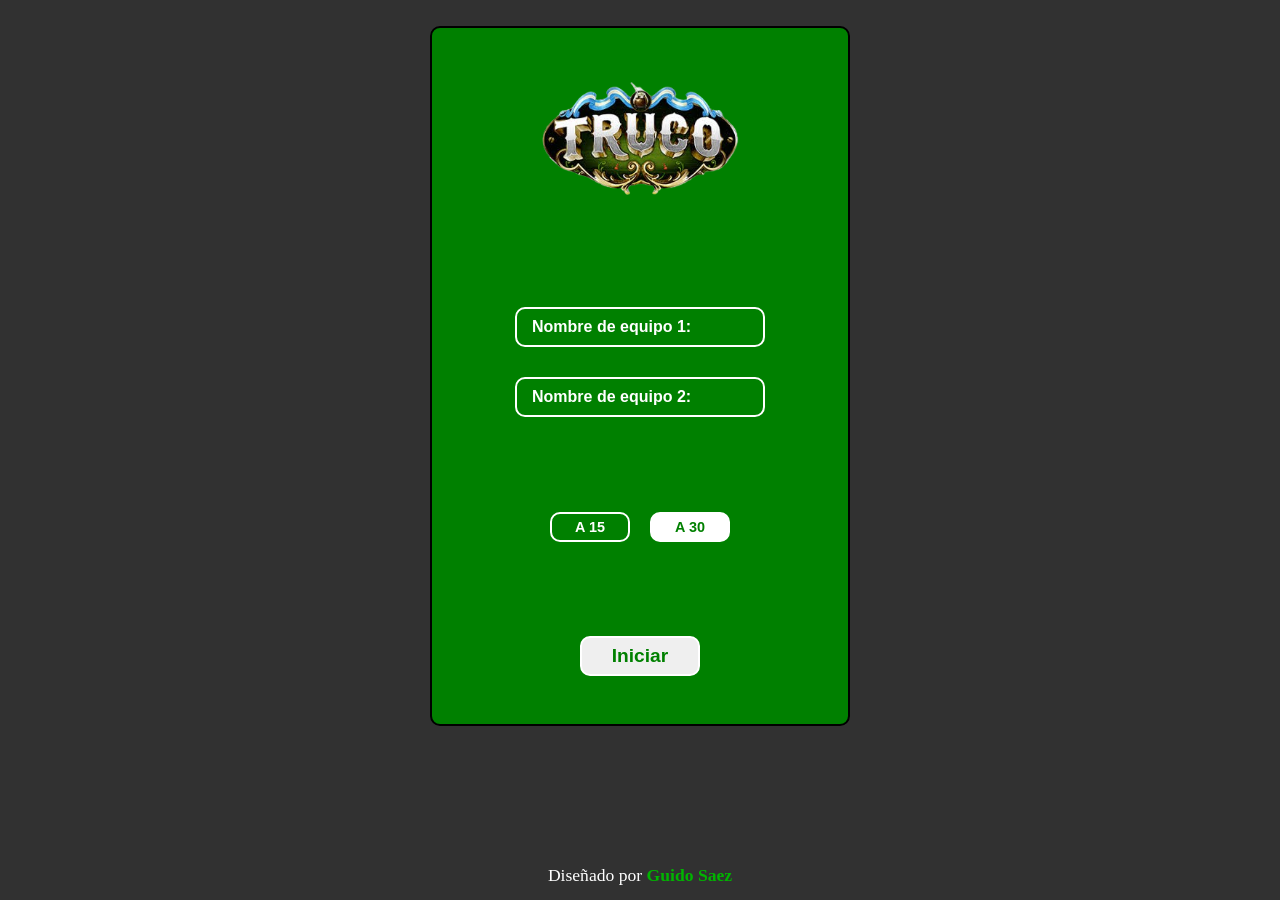
<file: index.html>
<!DOCTYPE html>
<html lang="es">
<head>
    <meta charset="UTF-8">
    <meta name="viewport" content="width=device-width, initial-scale=1.0">
    <title>Anotador de Truco</title>
    <link rel="stylesheet" href="css/anotador_truco.css">
    <script src="https://ajax.googleapis.com/ajax/libs/jquery/3.7.1/jquery.min.js"></script>
   
</head>
<body>
   
    <div class="visible" id="pantalla1">

        <div class="juego1">

            <div class="titulo_juego">
                <img class="logo" src="asset/img/anotador-truco_logo.png" alt="" srcset="">
            </div>
    
            <div class="nombres_equipos">
                <input type="text" class="nombre_equipo" id="equipo1" placeholder="Nombre de equipo 1:">
                <input type="text" class="nombre_equipo" id="equipo2" placeholder="Nombre de equipo 2:">
            </div>
    
            <div class="config_juego">
                <input class="modo_juego" type="button" value="A 15" id="a15">
                <input class="modo_juego seleccionado" type="button" value="A 30" id="a30">
            </div>
    
            <div class="iniciar_juego">
                <input class="btn-inicio" type="button" value="Iniciar" id="iniciar">
            </div>
        </div>
    </div>

    <div class= "oculto" id="pantalla2">

        <div class="juego2">

            <div class="display1">
                <input type="button" value="+" id="sumarEquipo1" class="btn-sumar">
                <h2 class="equipo_nombre1" id="equipo1_nombre"></h2>
            </div>
    
            <div class="display2">
                <input type="button" value="+" id="sumarEquipo2" class="btn-sumar">
                <h2 class="equipo_nombre2" id="equipo2_nombre"></h2>
            </div>
    
            <div class="recuadroPuntos">
                <img src="asset/img/0.png" class="img" id="p11">
                <img src="asset/img/0.png" class="img" id="p12">
                <img src="asset/img/0.png" class="img" id="p13">
            </div>

            <div class="recuadroPuntos">
                <img src="asset/img/0.png" alt="" class="img" id="p21">
                <img src="asset/img/0.png" alt="" class="img" id="p22">
                <img src="asset/img/0.png" alt="" class="img" id="p23">
            </div>

            <div class="recuadroPuntos">
                <img src="asset/img/0.png" alt="" class="img" id="p14">
                <img src="asset/img/0.png" alt="" class="img" id="p15">
                <img src="asset/img/0.png" alt="" class="img" id="p16">
            </div>

            <div class="recuadroPuntos">
                <img src="asset/img/0.png" alt="" class="img" id="p24">
                <img src="asset/img/0.png" alt="" class="img" id="p25">
                <img src="asset/img/0.png" alt="" class="img" id="p26">
            </div>
    
            <div class="display3">
                <input type="button" value="-" id="restarEquipo1" class="btn-sumar">
                <h2 class="equipo_puntos" id="puntos_equipo1"></h2>
            </div>

            <div class="display4">
                <p class="max" id="max"></p>
                <input type="button" value="FIN" id="fin" class="btn-fin">
            </div>

            <div class="display5">
                <input type="button" value="-" id="restarEquipo2" class="btn-sumar">
                <h2 class="equipo_puntos" id="puntos_equipo2"></h2>
            </div>

        </div>

    </div>
    <footer class="footer">
        <p class="footer_texto">Diseñado por <b>Guido Saez</b></p>
    </footer>
    <script src="js/anotador_truco.js"></script>
</body>

</html>
</file>
<file: css/anotador_truco.css>
* {
   margin: 0;
   padding: 0;
   box-sizing: border-box;
}

.oculto {
    display: none;
    visibility: hidden;
}

.visible {
    display: block;
    visibility: visible;
}

body {
    background: rgb(49, 49, 49);
}

/* <------------- PANTALLA 1 ----------> */

.juego1 {
    width: 420px;
    height: 700px;

    margin: 0 auto;
    margin-top: 2%;

    border: 2px solid black;
    border-radius: 10px;
    background: green;

    display: flex;
    flex-direction: column;
    justify-content: space-around;
    align-items: center;
}

.titulo_juego {
    font-size: 1.2rem;
    color: #fff; 
}

.img {
    width: 100px;
    height: 80px;
    margin: 5px;
}

.nombres_equipos {
    display: flex;
    flex-direction: column;
    gap: 30px;
}

.nombre_equipo {
    width: 250px;
    height: 40px;
    color: #fff;
    padding-left: 15px;
    font-size: 1rem;
    font-weight: bold;

    background: green;
    border-radius: 10px;
    border: 2px solid #fff;
}

.nombre_equipo::placeholder {
    font-size: 1rem;
    font-weight: bold;
    color: #fff;
}

.config_juego {
    width: 200px;
    display: flex;
    justify-content: space-around;
}

.modo_juego {
    width: 80px;
    height: 30px;
    border-radius: 10px;
    border: 2px solid #fff;

    font-size: .9rem;
    font-weight: bold;
    background: green;
    color: #fff;
    text-align: center;
}

.btn-inicio {
    width: 120px;
    height: 40px;

    border: 2px solid #fff;
    border-radius: 10px;

    color: green;
    font-size: 1.2rem;
    font-weight: bold;
}

/* PANTALLA 2 */

.juego2 {
    width: 420px;
    height: 700px;

    margin: 0 auto;
    margin-top: 2%;

    border: 2px solid black;
    border-radius: 10px;
    background: green;

    display: flex;
   flex-wrap: wrap;
}

.display1 {
    width: 207px;
    height: 10%;
    margin-left: 1px;
    display: flex;
    align-items: center;
    padding-left: 5px;
    
    border-right: 2px solid #fff;
    border-bottom: 2px solid #fff;
}

.equipo_nombre1 {
    width: 160px;
    text-align: center;
    color: #fff;
    font-size: 1rem;
}

.equipo_nombre2 {
    width: 160px;
    text-align: center;
    color: #fff;
    font-size: 1rem;
}

.display2 {
    width: 207px;
    height: 10%;
    margin-right: 1px;
    display: flex;
    flex-direction: row-reverse;
    align-items: center;
    padding-right: 5px;

    border-left: 2px solid #fff;
    border-bottom: 2px solid #fff;
}

.recuadroPuntos {
    width: 208px;
    height: 40%;

    display: flex;
    flex-direction: column;
    justify-content: center;
    align-items: center;
}

.recuadroPuntos:nth-child(3) {
    border-right: 2px solid #fff;
    border-bottom: 2px solid #fff;
}
.recuadroPuntos:nth-child(4) {
    border-left: 2px solid #fff;
    border-bottom: 2px solid #fff;
}
.recuadroPuntos:nth-child(5) {
    border-right: 2px solid #fff;
}
.recuadroPuntos:nth-child(6) {
    border-left: 2px solid #fff;
}

.display3 {
    width: 153px;
    height: 10%;
    display: flex;
    align-items: center;
    padding-left: 5px;
}

.display4 {
    width: 110px;
    height: 10%;
    display: flex;
    flex-direction: column;
    justify-content: space-around;
    align-items: center;
    padding-bottom: 5px;
}

.max {
    color: #fff;
    font-size: 1.1rem;
    font-weight: bold;
}

.btn-fin {
    width: 60px;
    height: 30px;
    font-size: .8rem;
    font-weight: bold;
    border: 2px solid #fff;
    border-radius: 10px;
    color: green;
    background: #fff;
}

.display5 {
    display: flex;
    flex-direction: row-reverse;
    align-items: center;
    width: 153px;
    height: 10%;
    padding-right: 5px;
}

.btn-sumar {
    width: 40px;
    height: 40px;
    font-weight: bold;
    font-size: 1.4rem;
    color: green;
    background: #fff;
    border: 2px solid #fff;
    border-radius: 10px;
}

.equipo_puntos {
    width: 80px;
    font-size: 2.5rem;
    color: #fff;
    text-align: center;
    margin-right: 10px;
}


.seleccionado {
    background: #fff;
    border: 2px solid #fff;
    color: green;
}

.footer {
    position: absolute;
    bottom: 0;

    width: 100%;
    height: 40px;
}

.footer_texto {
    color: #fff;
    text-align: center;
    margin-top: 5px;
    font-size: 1.1rem;
}

b {
    color: rgb(0, 180, 0);
}

.logo {
    width: 200px;
}
</file>
